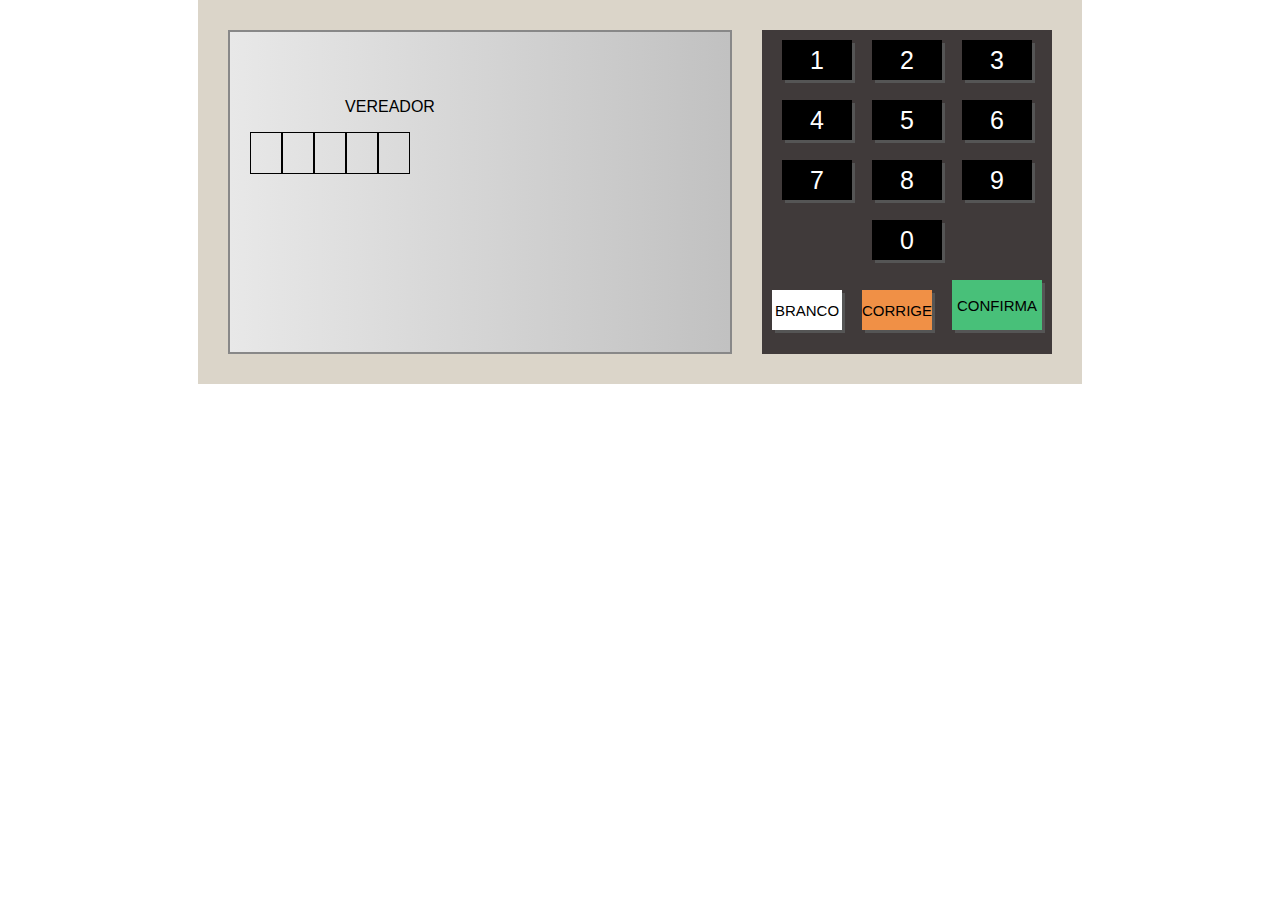
<file: projetosJS/urna/index.html>
<!DOCTYPE html>
<html lang="PT-br">
<head>
    <meta charset="UTF-8">
    <meta http-equiv="X-UA-Compatible" content="IE=edge">
    <meta name="viewport" content="width=device-width, initial-scale=1.0">
    <title>Urna Eletronica</title>
    <link rel="stylesheet" href="style.css" />
</head>
<body>
    <div class="urna">

        <div class="tela">
            <div class="d-1">
                <div class="d-1-left">
                    <div class="d-1-1">
                        <span>SEU VOTO PARA</span>
                    </div>

                    <div class="d-1-2">
                        <span>VEREADOR</span>
                    </div>

                    <div class="d-1-3">
                        <div class="numero pisca"></div>
                        <div class="numero "></div>
                    </div>
                    <div class="d-1-4">
                        Nome: FULANO DE TAL<br/>
                        Partido: QQQ<br/>
                        Vereador: BELTRANO DE TAL<br/>
                    </div>
                </div>
                <div class="d-1-rigth">
                    <div class="d-1-image">
                        <img src="imagens/kakashi.jpg" alt="" />
                        Prefeito
                    </div>
                    <div class="d-1-image small">
                        <img src="imagens/Gai.jpg" alt="" />
                        Vice-Prefeito
                    </div>
                </div>
            </div>
            <div class="d-2">
                Aperte a Tela:<br/>
                CONFIRMA para CONFIRMAR este voto.<br/>
                CORRIGE para CORRIGIR este voto.
            </div>

        </div>

        <div class="teclado">
            <div class="teclado--linha">
                <div class="teclado--botao" onclick="clicou('1')">1</div>
                <div class="teclado--botao" onclick="clicou('2')">2</div>
                <div class="teclado--botao" onclick="clicou('3')">3</div>
            </div>
                <div class="teclado--linha">
                    <div class="teclado--botao" onclick="clicou('4')">4</div>
                    <div class="teclado--botao" onclick="clicou('5')">5</div>
                    <div class="teclado--botao" onclick="clicou('6')">6</div>
                </div>
                <div class="teclado--linha">
                    <div class="teclado--botao" onclick="clicou('7')">7</div>
                    <div class="teclado--botao" onclick="clicou('8')">8</div>
                    <div class="teclado--botao" onclick="clicou('9')">9</div>
                </div>
                    <div class="teclado--linha">
                        <div class="teclado--botao" onclick="clicou('0')">0</div>
                    </div>
                
                    <div class="teclado--linha">
                        <div class="teclado--botao botao--branco" onclick="branco()">BRANCO</div>
                        <div class="teclado--botao botao--corrige"onclick="corrige()">CORRIGE</div>
                        <div class="teclado--botao botao--confirma"onclick="confirma()">CONFIRMA</div>
                    </div>
        </div>
    </div>

        <script src="etapas.js"></script>
        <script src="script.js"></script>
</body>
</html>
</file>
<file: projetosJS/urna/style.css>
@keyframes pisca {
    0% {opacity: 0.2; }
    50% {opacity: 1; }
    100% {opacity: 0.2; }
}

body{
    margin: 0;
    display: flex;
    justify-content: center;
    align-items: center;
    font-family: Arial, Helvetica, sans-serif;
}

.urna{
    background-color: #dbd5c9;
    padding: 30px;
    display: flex;
}
.tela{
    width: 500px;
    height: 320px;
    background: linear-gradient(to right, #E8E8E8, #C1C1C1);
    border: 2px solid #888;
    display: flex;
    flex-direction: column;

}

.teclado{
    margin-left: 30px;
    background-color: #403A3A;
}
.teclado--linha{
    display: flex;
    justify-content: center;
    align-items: flex-end;
}

.teclado--botao{
    width: 70px;
    height: 40px;
    background-color: #000;
    color: #fff;
    font-size: 25px;
    display: flex;
    justify-content: center;
    align-items: center;
    margin: 10px;
    cursor: pointer;
    box-shadow: 3px 3px 0px #555;
}

.botao--branco {
    background-color: #fff;
    color: black;
    font-size: 15px;
}
.botao--corrige {
    background-color: #f09046;
    color: black;
    font-size: 15px;
}
.botao--confirma {
    background-color: #48c079;
    color: black;
    font-size: 15px;
    width: 90px;
    height: 50px;
}


.d-1 {
    flex: 1;
    display: flex;
}
.d-1-left {
    flex: 1;
    display: flex;
    flex-direction: column;
    padding-left: 20px;
}
.d-1-1 {
    height: 50px;
    display: flex;
    align-items: center;

}
.d-1-2 {
    height: 50px;
    display: flex;
    align-items: center;
    justify-content: center;
}
.d-1-3 {
    height: 50px;
    
}
.numero {
    display: inline-block;
    width: 30px;
    height: 40px;
    border: 1px solid #000;
    text-align: center;
    line-height: 40px;
    font-size: 25px;
}
.pisca {
    animation-name: pisca;
    animation-duration: 1s;
    animation-iteration-count: infinite;
}


.d-1-4 {
    flex: 1;
    line-height: 30px;
}

.d-1-rigth {
    width: 200px;
   
    display: flex;
    flex-direction: column;
    align-items: flex-end;
}
.d-1-image {
    border: 1px solid #000;
    background-color: #fff;
    text-align: center;
    font-size: 12px;
}
.d-1-image img {
    width: 100%;
}
.d-1-image.small {
    width: 50%;
    font-size: 10px;
}

.d-2 {
    height: 50px;
    padding-left: 7px;
    font-size: 14px;
    border-top: 2px solid #000;

}

.aviso--grande{
    font-size: 25px;
    font-weight: bold;
    
}

.aviso--gigante{
    font-size: 70px;
    font-weight: bold;
    flex: 1;
    display: flex;
    justify-content: center;
    align-items: center;
}
</file>
